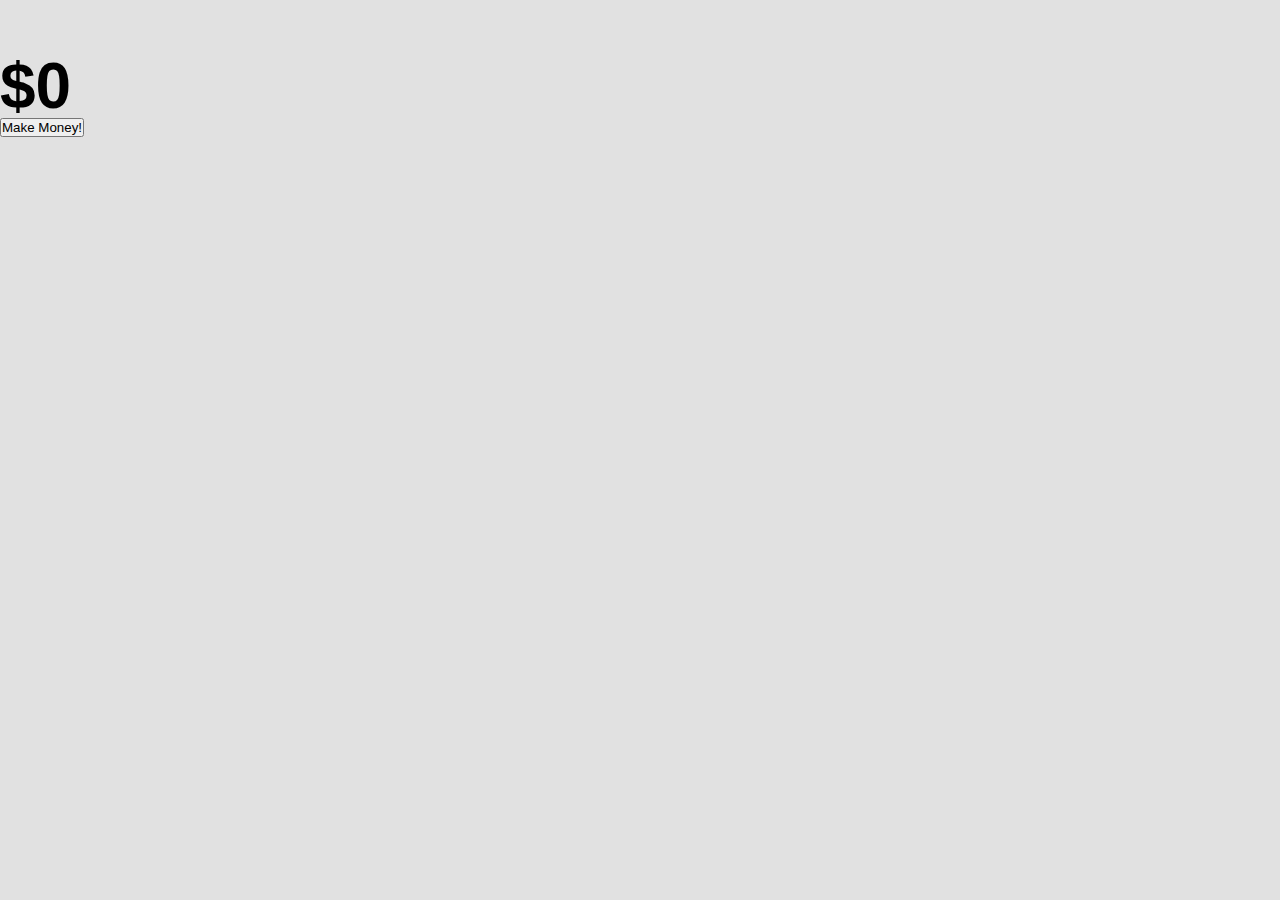
<file: index.html>
<!DOCTYPE html>
<html>
	<head>
		<link href='styles.css' rel='stylesheet'>
	</head>
	<body id="game">
		<h1 class='cash' id='money'>$0</h1>
		<button id='clicker' class='cash' onclick='makeMoney()'>Make Money!</button>
		<script src='index.js'></script>
	</body>
</html>
</file>
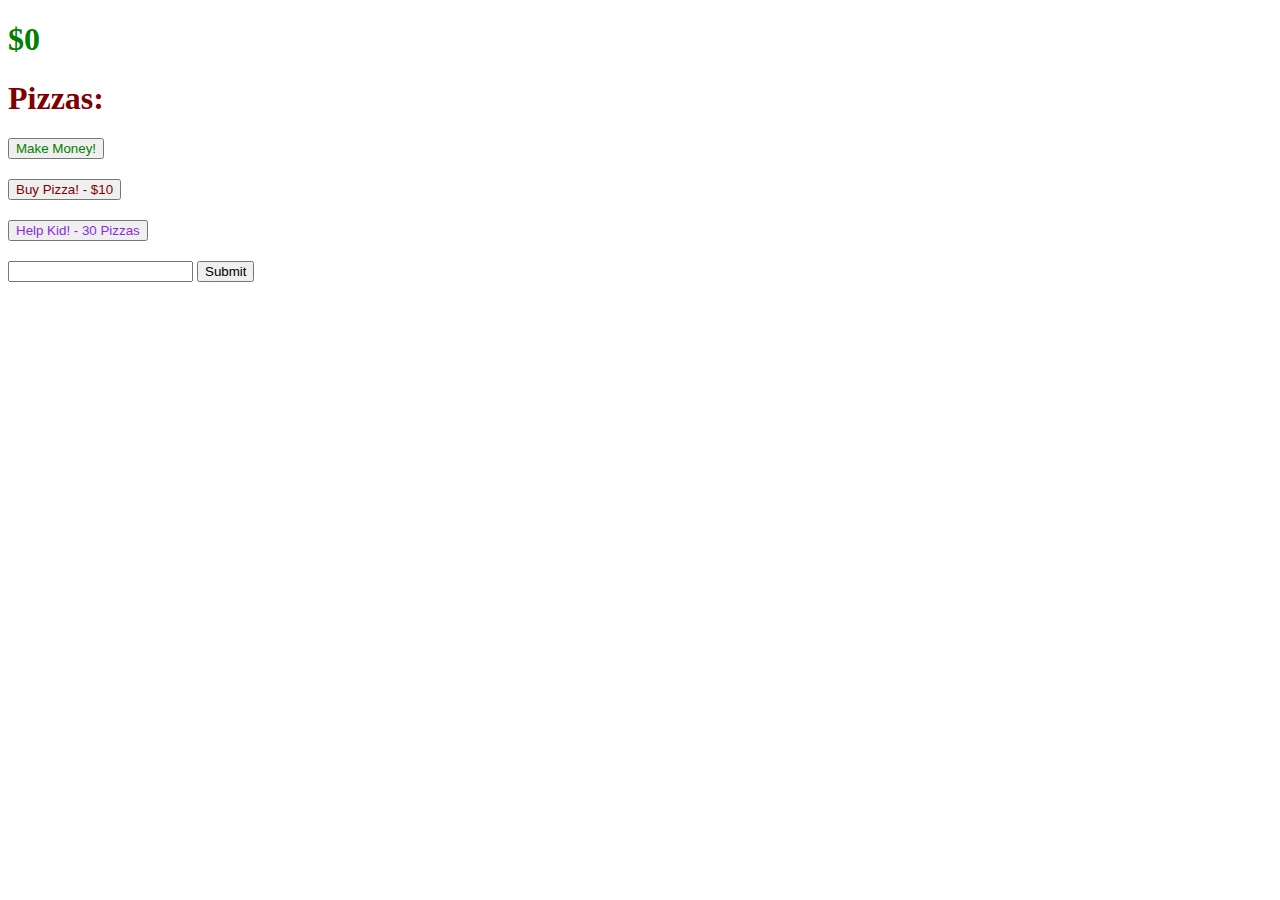
<file: theoldone/index.html>
<!DOCTYPE html>
<html>
	<head>
		<link href='index.css' rel='stylesheet'>
	</head>
	<body>
		<h1 class='cash' id='money'>$0</h1>
		<h1 class='pizzas' id='za'>Pizzas: </h1>
		<h1 class='charity' id='kid'></h1>
		<h2 id='frij'></h2>
		<h3 id='workers'></h3>
		<button id='clicker' class='cash' onclick='makeMoney()'>Make Money!</button>
		<h2 id='fri'></h2>
		<button id='pizza' class='pizzas' onclick='buyPizza()'>Buy Pizza! - $10</button>
		<h2></h2>
		<button id='help' class='charity' onclick='helpKids()'>Help Kid! - 30 Pizzas</button>
		<h2 id='frijoles'></h2>
		<h2 id='callister' class='callister'></h2>
		<h2 id='charity' class='charity'></h2>
		<h2 id='news' class='news'></h2>
		<h2 id='ask'></h2>
		<form id='form'>
			<input type='text' id='input' >
			<button type='submit' id='submit' >Submit</button>	
		</form>
	</body>
</html>
</file>
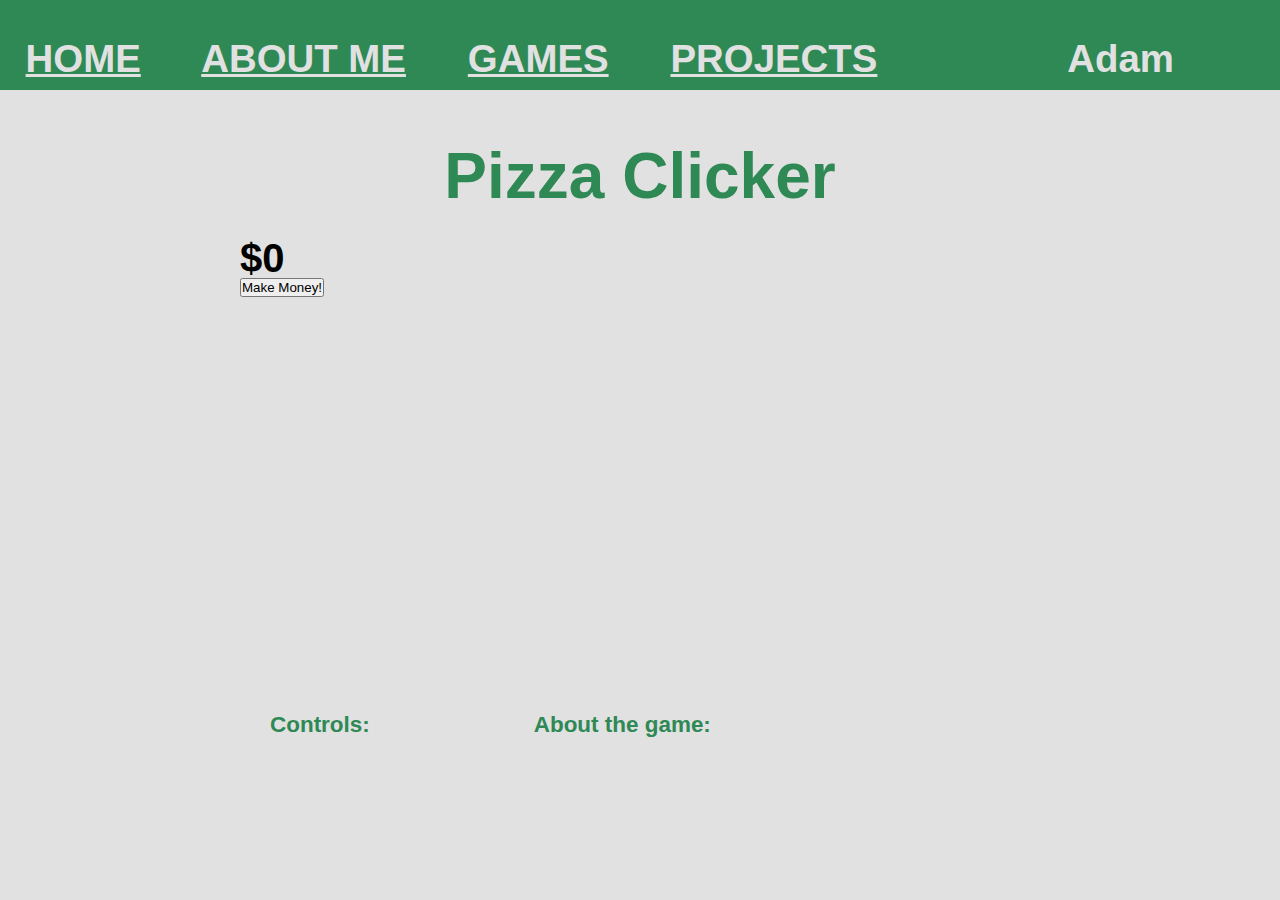
<file: pizzaclicker.html>
<!DOCTYPE html>
<!--This is the page to run my RollABall game on a page of my creation to add additional info about my game.-->
<html lang="en">
    <head>
        <title>Pizza Clicker</title>
        <link rel="icon" href="images/linkIcon.png">
        <link rel="stylesheet" href="../../styles.css">
    </head>
    <body>
        <div class="navBar">
            <h2 id="links">
                <a href="../../index.html" class="link">HOME</a>
                <a href="../../aboutme.html" class="link">ABOUT ME</a>
                <a href="../../games.html" class="link">GAMES</a>
                <a href="../../projects.html" class="link">PROJECTS</a>    
                <span id="navName">Adam Shaeffer</span>
            </h2>
        </div>
        <div class="main">
            <h1>Pizza Clicker</h1>
            <iframe src="index.html" title="Pizza Clicker" height="500" width="800" frameborder="0"></iframe>
            <div class="gameinfo">
                <div>
                    <h3>Controls:</h3>
                </div>
                <div>
                    <h3>About the game:</h3>
                    <br> <br>
                </div>
            </div>
        </div>
    </body>
</html>
</file>
<file: styles.css>
* {
    box-sizing: border-box;
    margin: 0;
    padding: 0;
}

html {
    background-color: #E1E1E1;
    font-family: 'Trebuchet MS', 'Lucida Sans Unicode', 'Lucida Grande', 'Lucida Sans', Arial, sans-serif;
}
h1 {
    margin-top: 6vh;
    font-size: 5vw;
    line-height: 5vw;
}
img {
    display: block;
}

.intro {
    background-color: #2E8955;
    height: calc(100vh);
    width: calc(100vw);
    overflow: hidden;
    color: #E1E1E1;
    text-align: center;
    vertical-align: baseline;
    text-decoration: none;
}
.navBar {
    margin-bottom: 0px;
    background-color: #2E8955;
    height: calc(10vh);
    width: calc(100vw);
    color: #E1E1E1;
}
.link {
    color: inherit;
    margin-right: 4vw;
}
.homelink {
    color: inherit;
    margin-right: 3vw;
}
.selfLink {
    color: #DFEB82;
    margin-right: 4vw;
    font-weight: bolder;
}
.main {
    margin-top: 0px;
    overflow: hidden;
    text-align: center;
    vertical-align: baseline;
    color: #2E8955;
    text-decoration: none;
}
.image {
    margin-left: auto;
    margin-right: auto;
}
.gamelink {
    color: inherit;
    margin-left: auto;
    margin-right: auto;
    font-size: 2vw;
}
.gamegrid {
    display: grid;
    grid-template-columns: repeat(3, 1fr);
    padding: 2vmin;
    grid-gap: 2vmin;
}
.gridunit {
    background-color: #C6C4C4;
    border: solid 2px #2E8955;
    padding: 2vmin;
}
.gameinfo {
    font-size: 1.5vw;
    display: grid;
    grid-template-columns: 2fr 4fr;
    grid-gap: 2vw;
    text-align: left;
    padding-left: 30vmin;
    padding-right: 30vmin;
}
.meinfo {
    font-size: 1.5vw;
    padding-left: 5vw;
    padding-right: 5vw;
    text-align: left;
}
.collapsible {
    background-color: #2E8955;
    color: #E1E1E1;
    cursor: pointer;
    padding: 18px;
    width: 90%;
    border: none;
    text-align: left;
    outline: none;
    font-size: 2vw;
    font-family: inherit;
}

#start {
    font-size: 5vw;
}
#special {
    color: #DFEB82;
}
#aah {
    font-size: 3vw;
    line-height: 5vw;
}
#beh {
    font-size: 1.9vw;
    line-height: 4vw;
}
#ceh {
    font-size: 2vw;
    line-height: 2vw;
}
#deh {
    font-size: 2vw;
    line-height: 3vw;
    margin-bottom: 6vh;
}
#links {
    margin-bottom: 7vh;
    margin-left: 2vw;
    line-height: 13vh;
    font-size: 3vw;
}
#eeh {
    margin-bottom: 0;
    font-size: 1.7vw;
    line-height: 2vw;
}
#danceDog {
    width: 7vw;
    image-rendering: pixelated;
}
#gameimage {
    width: 5vw;
    image-rendering: pixelated;
}
#navName {
    margin-left: 10vw;
}
#resume {
    color: #DFEB82;
    vertical-align: middle;
    text-decoration: none;
}
#downloads {
    margin: auto;
    width: 5vmin;
    image-rendering: pixelated;
    display: inline-block;
}
#homelinks {
    font-size: 3vw;
/*    display: grid;
    grid-template-columns: repeat(4, 1fr);
    padding-left: 15vw;
    padding-right: 15vw;*/
    margin-bottom: 7vh;
}
</file>
<file: theoldone/index.css>
.cash {
    color: green
}

.pizzas {
    color: maroon
}

.callister {
    color: red
}

.charity {
    color: blueviolet
}

.news {
    color: dimgray
}
</file>
